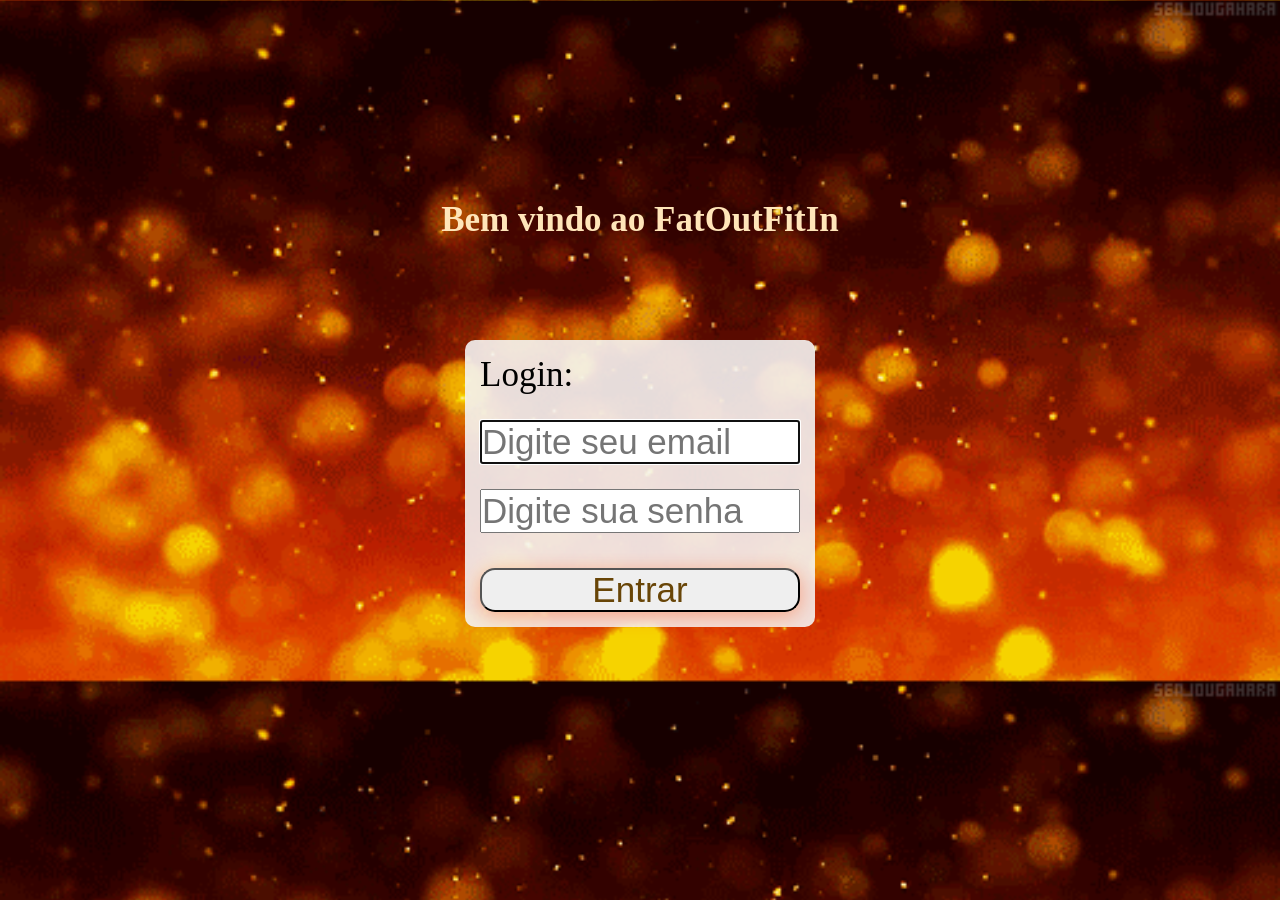
<file: index.html>
<!DOCTYPE html>
<html lang="pt-br">

    <head>
        <title> Pagina de acesso </title>
        <link rel="stylesheet" href="./styles.css">
    </head>

    <body>
        <!-- <img src="./img/Maromba.jpg" alt="Foto de Maromba"> -->
        <h1> Bem vindo ao FatOutFitIn </h1>
        <main>
                <label>Login:</label>
                <input
                    autocomplete="email"
                    placeholder="Digite seu email"
                    autofocus
                    type="email"
                >
                <input
                    autocomplete="current-password"
                    placeholder="Digite sua senha"
                    type="password"
                >
                <button href="./principal.html" id="login"> Entrar </button>
        </main>
    </body>
</html>
</file>
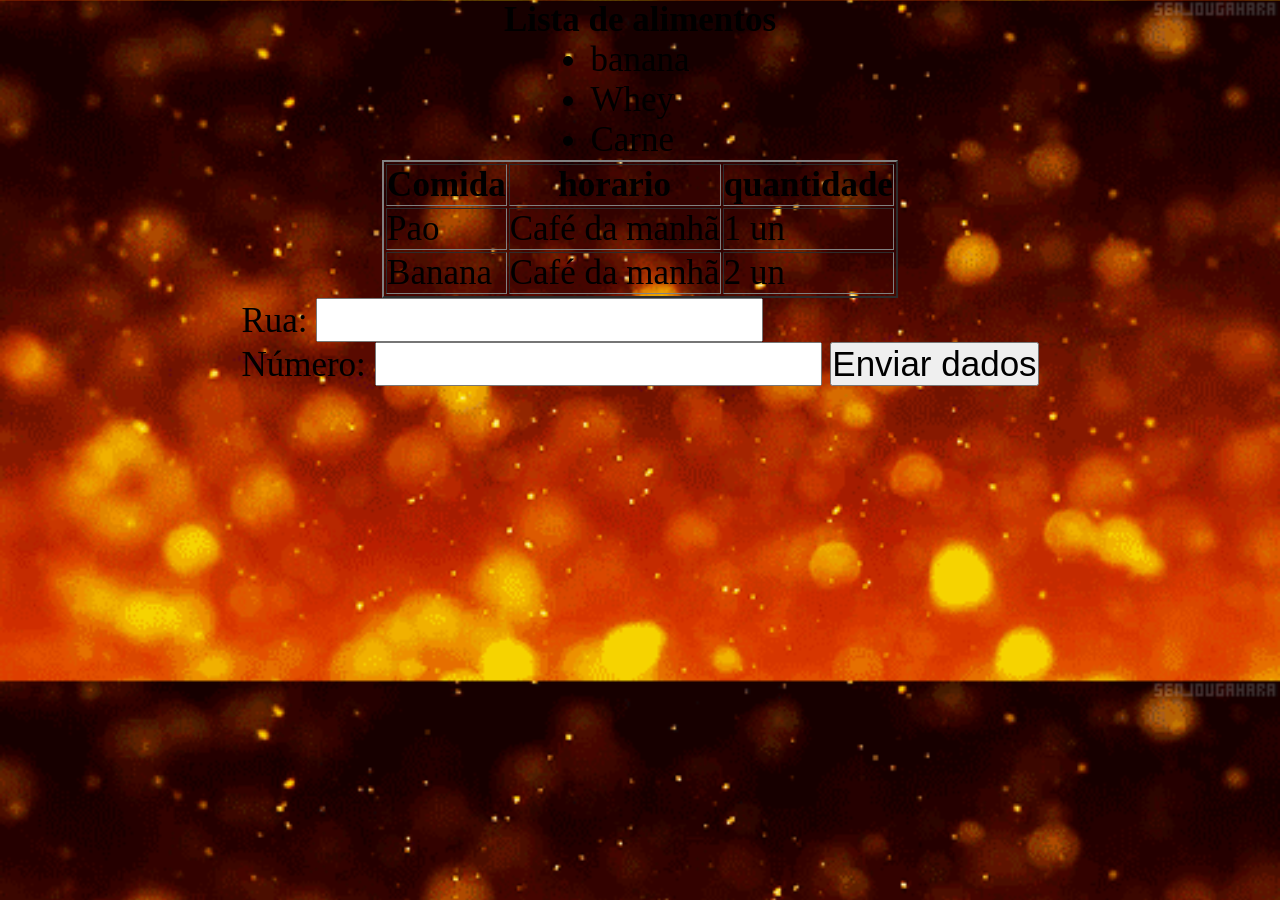
<file: principal.html>
<!DOCTYPE html>
<html lang="en">

<head>
    <meta charset="UTF-8">
    <meta name="viewport" content="width=device-width, initial-scale=1.0">
    <title>Pagina principal</title>
    <link rel="stylesheet" href="./styles.css">

</head>

<body>
    
    <h2>Lista de alimentos</h2>
    <ul>
        <li>banana</li>
        <li>Whey</li>
        <li>Carne</li>
    </ul>

    <table border="2px" >
        <tr>
            <th>Comida</th>
            <th>horario</th>
            <th>quantidade</th>
        </tr>
        <tr>
            <td>Pao</td>
            <td>Café da manhã</td>
            <td>1 un</td>
        </tr>
        <tr>
            <td>Banana</td>
            <td>Café da manhã</td>
            <td>2 un</td>
        </tr>
    </table>

    <form action="" method="get">
        <label>
            Rua:
            <input type="text" name="rua" autocomplete="street-address">
        </label>
        <br>
        <label>
            Número:
            <input type="number" name="numero">
        </label>
        <button type="submit">Enviar dados</button>

    </form>

</body>

</html>
</file>
<file: styles.css>
*{
    padding: 0px;
    margin: 0px;
    box-sizing: border-box;
    font-size: 35px;
}
body{
    background-image: url(./img/FireAnimated.gif);
    background-size: cover;
    display: flex;
    flex-direction: column;
    align-items: center;
}
h1{
    margin-top: 200px;
    color: rgb(255, 229, 185);
}
main{
    background-color: #f5f5f5e3;
    width: 350px;
    margin-top: 100px;
    border-radius: 10px;
    display: flex;
    flex-direction: column;
    padding: 15px;
    gap: 25px;
}
#login{
    margin-top: 10px;
    box-shadow: 0px 4px 20px rgba(255, 69, 0, 0.4);
    border-radius: 15px;
    color: rgb(104, 69, 7);
}
</file>
